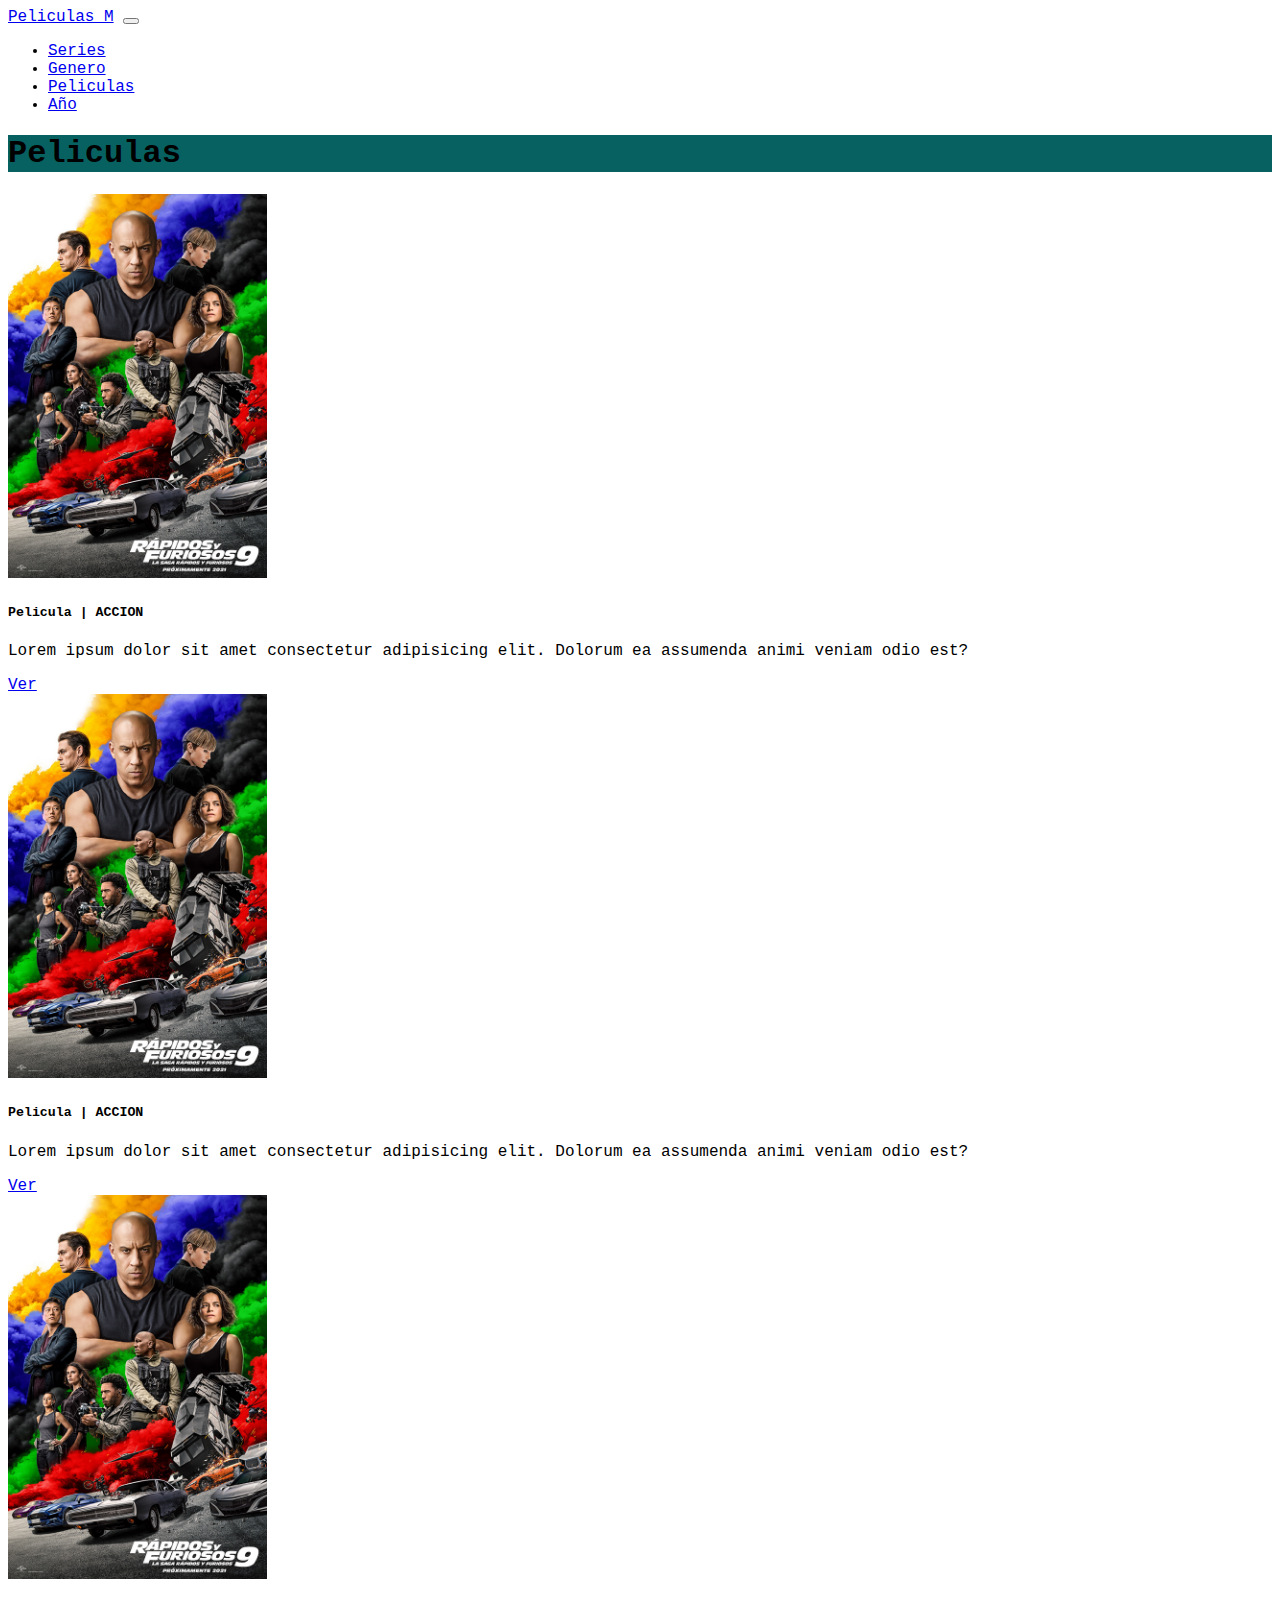
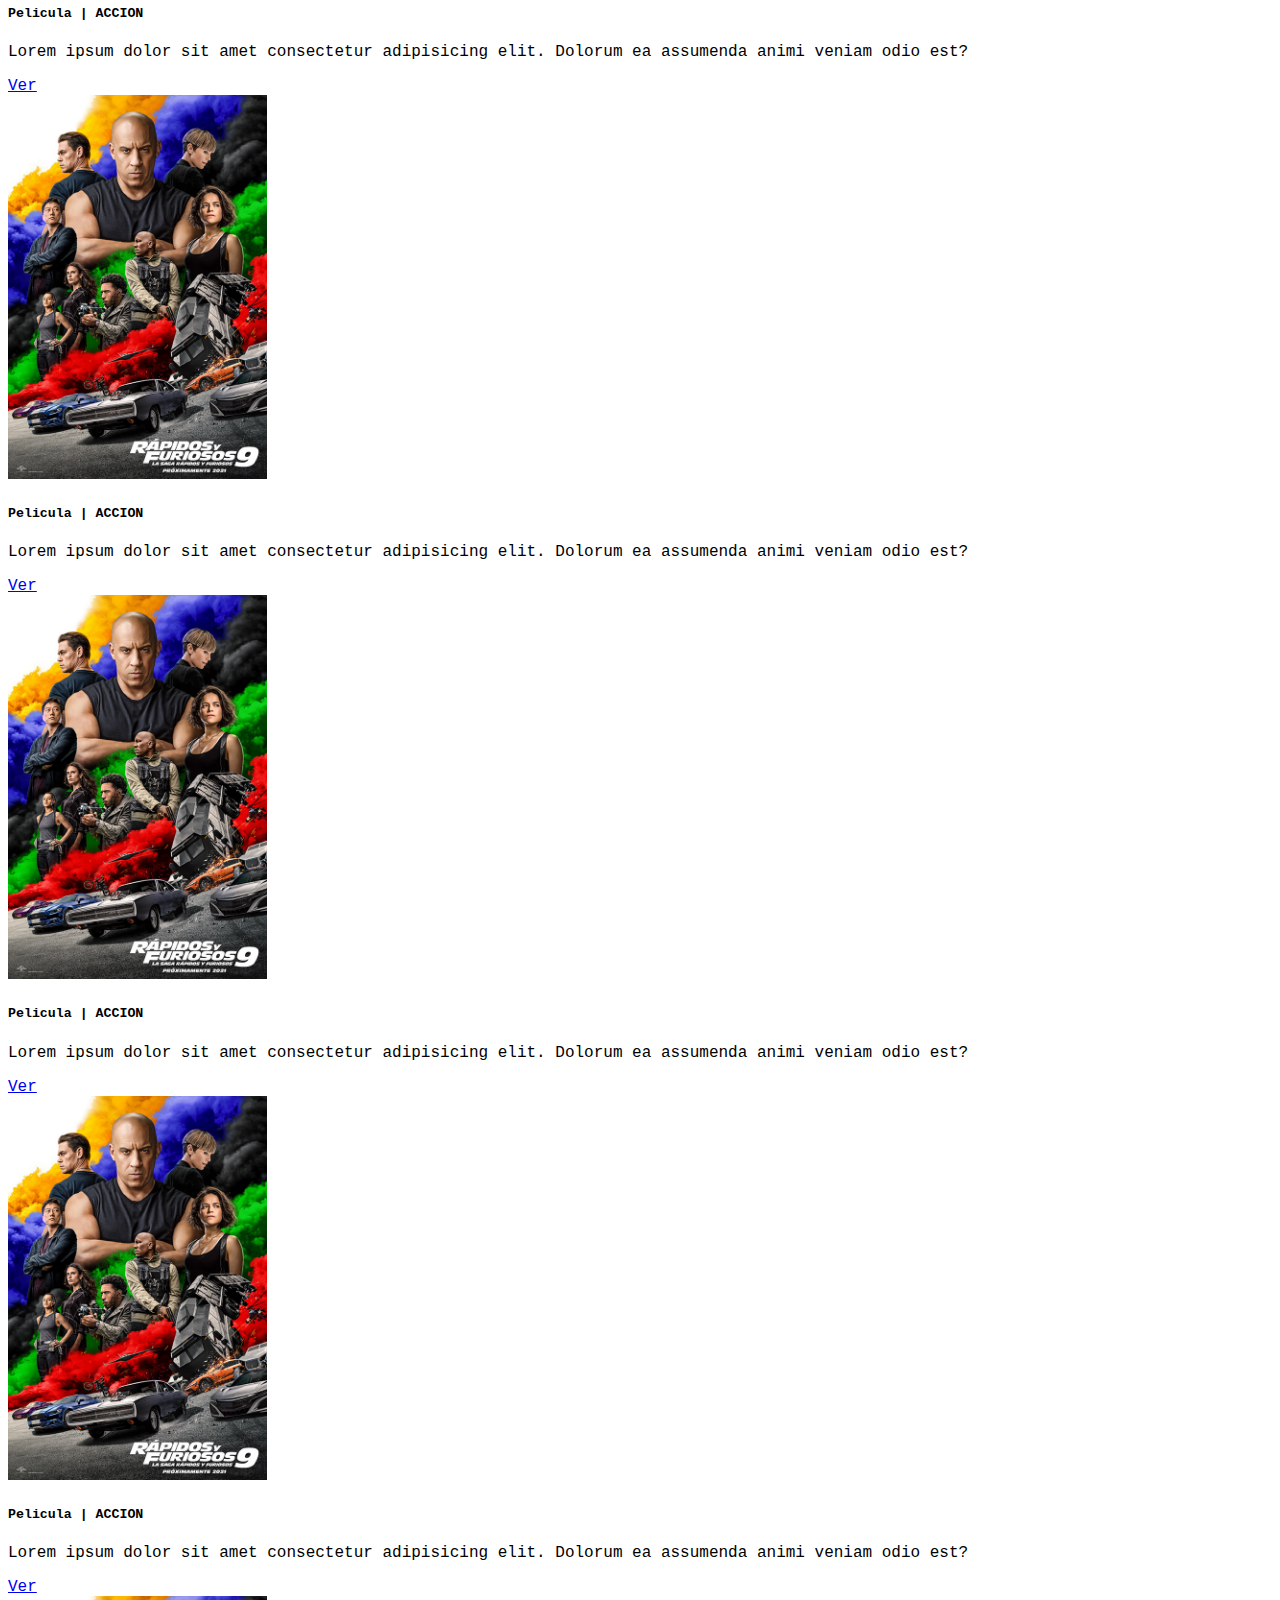
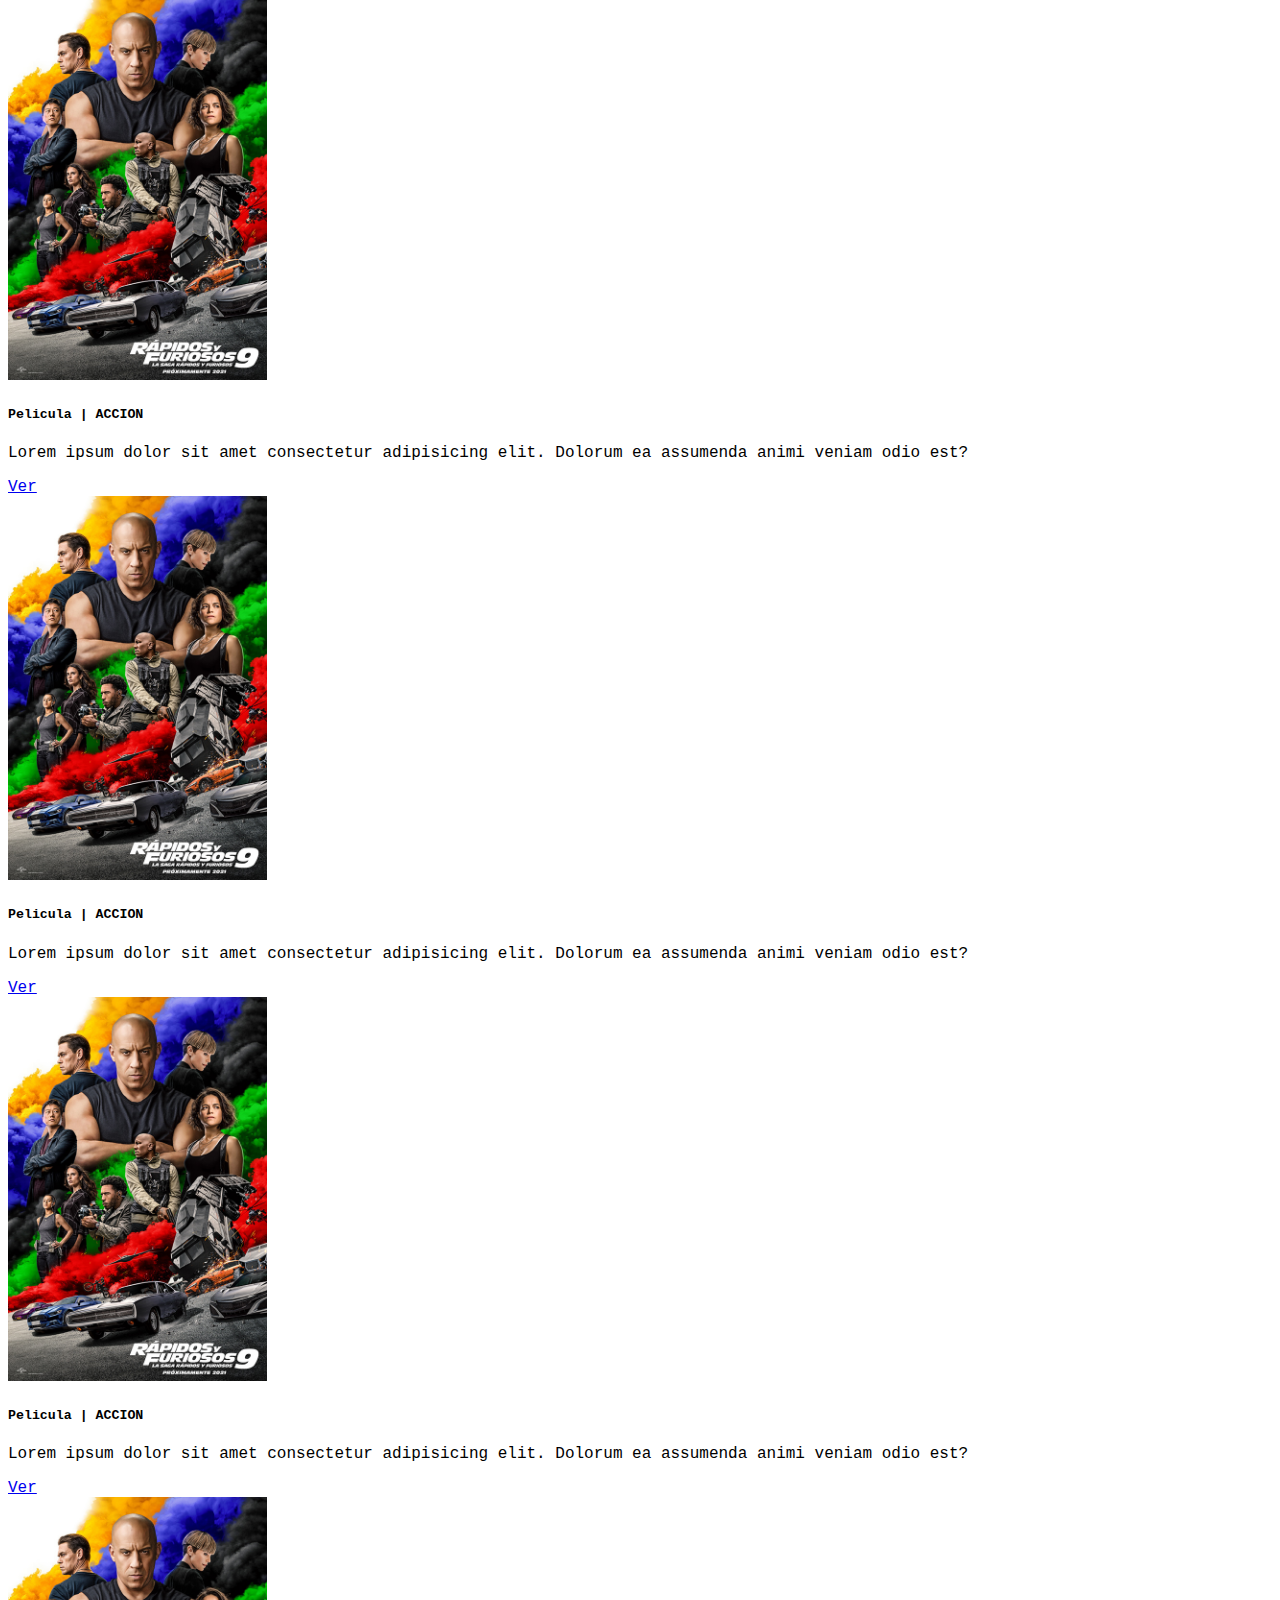
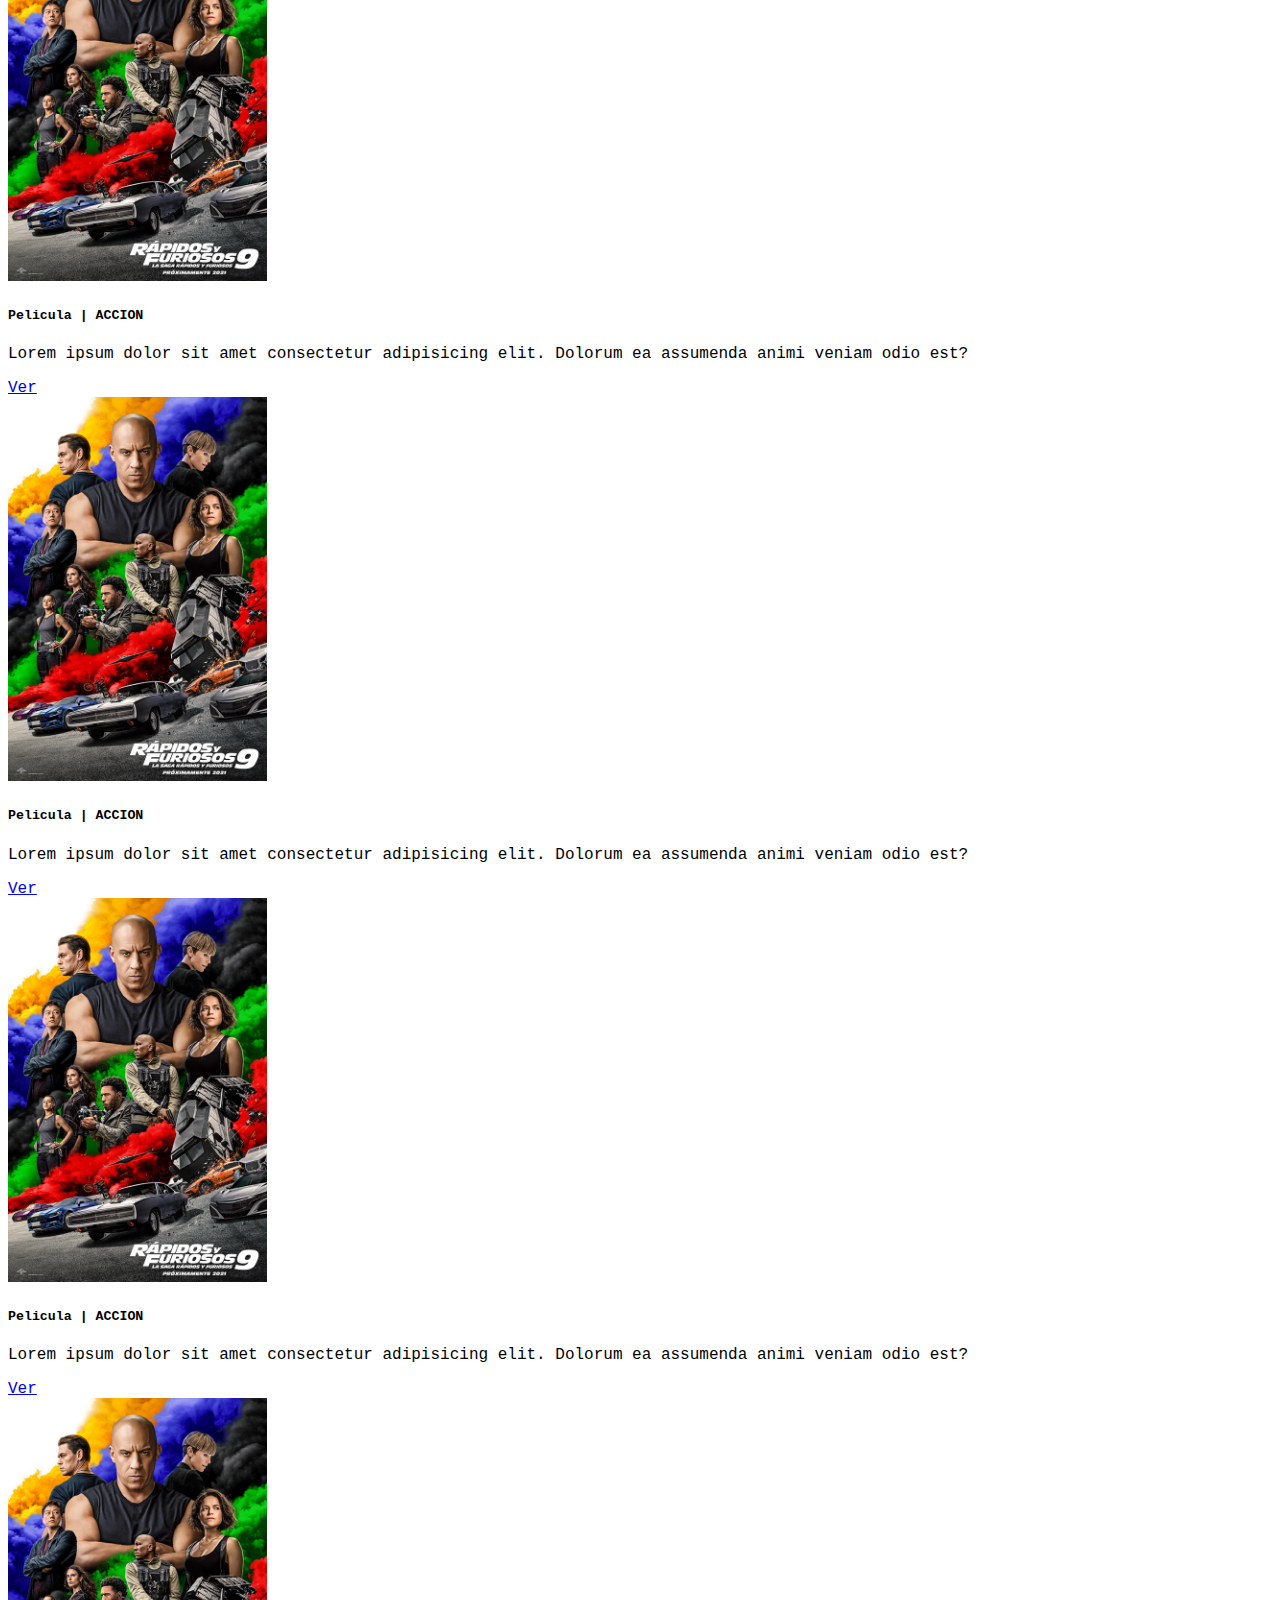
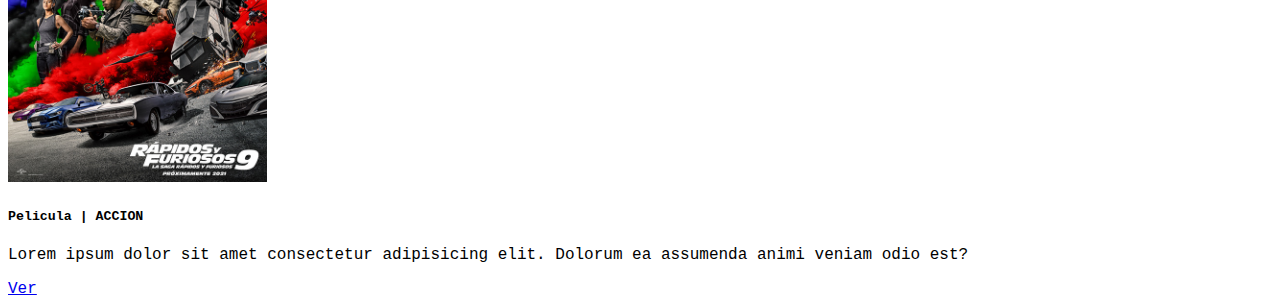
<file: index.html>
<!doctype html>
<html lang="en">
  <head>
    <!-- Required meta tags -->
    <meta charset="utf-8">
    <meta name="viewport" content="width=device-width, initial-scale=1">

    <link rel="stylesheet" href="/css/style.css">
    <!-- Bootstrap CSS -->
    <link href="https://cdn.jsdelivr.net/npm/bootstrap@5.0.2/dist/css/bootstrap.min.css" rel="stylesheet" integrity="sha384-EVSTQN3/azprG1Anm3QDgpJLIm9Nao0Yz1ztcQTwFspd3yD65VohhpuuCOmLASjC" crossorigin="anonymous">

    <title>Peliculas</title>
  </head>
  <body>

    <header>
        <section>
            
                <nav class="navbar navbar-expand-lg navbar-dark bg-dark">
                    <div class="container-fluid">
                      <a class="navbar-brand" href="#">Peliculas M</a>
                      <button class="navbar-toggler" type="button" data-bs-toggle="collapse" data-bs-target="#navbarNav" aria-controls="navbarNav" aria-expanded="false" aria-label="Toggle navigation">
                        <span class="navbar-toggler-icon"></span>
                      </button>
                      <div class="collapse navbar-collapse" id="navbarNav">
                        <ul class="navbar-nav">
                          <li class="nav-item">
                            <a class="nav-link active" aria-current="page" href="#">Series</a>
                          </li>
                          <li class="nav-item">
                            <a class="nav-link" href="#">Genero</a>
                          </li>
                          <li class="nav-item">
                            <a class="nav-link" href="#">Peliculas</a>
                          </li>
                          <li class="nav-item">
                            <a class="nav-link" href="#" tabindex="-1" >Año</a>
                          </li>
                        </ul>
                      </div>
                    </div>
                  </nav>
            
        </section>
    </header>

    <section>

        <div class="container-fluid mt-1">
            <div class="row">

                <div class="col-sm-12 ">
                    <h1 class="text-center text-light azul">Peliculas</h1>
                </div>


                <div class="col-md-4 col-lg-2 col-sm-6 mb-4 ">
                    <div class="card">
                        <img src="/img/peli3.jpg" class="card-img-top rounded" alt="..." style ="height: 24rem;">
                        <div class="card-body">
                            <h5 class="card-title text-uppercase">Pelicula | ACCION</h5>
                            
                            <p class="card-text">Lorem ipsum dolor sit amet consectetur adipisicing elit. Dolorum ea assumenda animi veniam odio est?</p>
                            <a href="#" class="btn btn-outline-dark">Ver</a>
                        </div>
                    </div>
                </div>

                <div class="col-md-4 col-lg-2 col-sm-6 mb-4 ">
                    <div class="card">
                        <img src="/img/peli3.jpg" class="card-img-top rounded" alt="..." style ="height: 24rem;">
                        <div class="card-body">
                            <h5 class="card-title text-uppercase">Pelicula | ACCION</h5>
                            
                            <p class="card-text">Lorem ipsum dolor sit amet consectetur adipisicing elit. Dolorum ea assumenda animi veniam odio est?</p>
                            <a href="#" class="btn btn-outline-dark">Ver</a>
                        </div>
                    </div>
                </div>


                <div class="col-md-4 col-lg-2 col-sm-6 mb-4 ">
                    <div class="card">
                        <img src="/img/peli3.jpg" class="card-img-top rounded" alt="..." style ="height: 24rem;">
                        <div class="card-body">
                            <h5 class="card-title text-uppercase">Pelicula | ACCION</h5>
                            
                            <p class="card-text">Lorem ipsum dolor sit amet consectetur adipisicing elit. Dolorum ea assumenda animi veniam odio est?</p>
                            <a href="#" class="btn btn-outline-dark">Ver</a>
                        </div>
                    </div>
                </div>


                <div class="col-md-4 col-lg-2 col-sm-6 mb-4 ">
                    <div class="card">
                        <img src="/img/peli3.jpg" class="card-img-top rounded" alt="..." style ="height: 24rem;">
                        <div class="card-body">
                            <h5 class="card-title text-uppercase">Pelicula | ACCION</h5>
                            
                            <p class="card-text">Lorem ipsum dolor sit amet consectetur adipisicing elit. Dolorum ea assumenda animi veniam odio est?</p>
                            <a href="#" class="btn btn-outline-dark">Ver</a>
                        </div>
                    </div>
                </div>


                <div class="col-md-4 col-lg-2 col-sm-6 mb-4 ">
                    <div class="card">
                        <img src="/img/peli3.jpg" class="card-img-top rounded" alt="..." style ="height: 24rem;">
                        <div class="card-body">
                            <h5 class="card-title text-uppercase">Pelicula | ACCION</h5>
                            
                            <p class="card-text">Lorem ipsum dolor sit amet consectetur adipisicing elit. Dolorum ea assumenda animi veniam odio est?</p>
                            <a href="#" class="btn btn-outline-dark">Ver</a>
                        </div>
                    </div>
                </div>


                <div class="col-md-4 col-lg-2 col-sm-6 mb-4 ">
                    <div class="card">
                        <img src="/img/peli3.jpg" class="card-img-top rounded" alt="..." style ="height: 24rem;">
                        <div class="card-body">
                            <h5 class="card-title text-uppercase">Pelicula | ACCION</h5>
                            
                            <p class="card-text">Lorem ipsum dolor sit amet consectetur adipisicing elit. Dolorum ea assumenda animi veniam odio est?</p>
                            <a href="#" class="btn btn-outline-dark">Ver</a>
                        </div>
                    </div>
                </div>


                <div class="col-md-4 col-lg-2 col-sm-6 mb-4 ">
                    <div class="card">
                        <img src="/img/peli3.jpg" class="card-img-top rounded" alt="..." style ="height: 24rem;">
                        <div class="card-body">
                            <h5 class="card-title text-uppercase">Pelicula | ACCION</h5>
                            
                            <p class="card-text">Lorem ipsum dolor sit amet consectetur adipisicing elit. Dolorum ea assumenda animi veniam odio est?</p>
                            <a href="#" class="btn btn-outline-dark">Ver</a>
                        </div>
                    </div>
                </div>


                <div class="col-md-4 col-lg-2 col-sm-6 mb-4 ">
                    <div class="card">
                        <img src="/img/peli3.jpg" class="card-img-top rounded" alt="..." style ="height: 24rem;">
                        <div class="card-body">
                            <h5 class="card-title text-uppercase">Pelicula | ACCION</h5>
                            
                            <p class="card-text">Lorem ipsum dolor sit amet consectetur adipisicing elit. Dolorum ea assumenda animi veniam odio est?</p>
                            <a href="#" class="btn btn-outline-dark">Ver</a>
                        </div>
                    </div>
                </div>


                <div class="col-md-4 col-lg-2 col-sm-6 mb-4 ">
                    <div class="card">
                        <img src="/img/peli3.jpg" class="card-img-top rounded" alt="..." style ="height: 24rem;">
                        <div class="card-body">
                            <h5 class="card-title text-uppercase">Pelicula | ACCION</h5>
                            
                            <p class="card-text">Lorem ipsum dolor sit amet consectetur adipisicing elit. Dolorum ea assumenda animi veniam odio est?</p>
                            <a href="#" class="btn btn-outline-dark">Ver</a>
                        </div>
                    </div>
                </div>


                <div class="col-md-4 col-lg-2 col-sm-6 mb-4 ">
                    <div class="card">
                        <img src="/img/peli3.jpg" class="card-img-top rounded" alt="..." style ="height: 24rem;">
                        <div class="card-body">
                            <h5 class="card-title text-uppercase">Pelicula | ACCION</h5>
                            
                            <p class="card-text">Lorem ipsum dolor sit amet consectetur adipisicing elit. Dolorum ea assumenda animi veniam odio est?</p>
                            <a href="#" class="btn btn-outline-dark">Ver</a>
                        </div>
                    </div>
                </div>


                <div class="col-md-4 col-lg-2 col-sm-6 mb-4 ">
                    <div class="card">
                        <img src="/img/peli3.jpg" class="card-img-top rounded" alt="..." style ="height: 24rem;">
                        <div class="card-body">
                            <h5 class="card-title text-uppercase">Pelicula | ACCION</h5>
                            
                            <p class="card-text">Lorem ipsum dolor sit amet consectetur adipisicing elit. Dolorum ea assumenda animi veniam odio est?</p>
                            <a href="#" class="btn btn-outline-dark">Ver</a>
                        </div>
                    </div>
                </div>


                <div class="col-md-4 col-lg-2 col-sm-6 mb-4 ">
                    <div class="card">
                        <img src="/img/peli3.jpg" class="card-img-top rounded" alt="..." style ="height: 24rem;">
                        <div class="card-body">
                            <h5 class="card-title text-uppercase">Pelicula | ACCION</h5>
                            
                            <p class="card-text">Lorem ipsum dolor sit amet consectetur adipisicing elit. Dolorum ea assumenda animi veniam odio est?</p>
                            <a href="#" class="btn btn-outline-dark">Ver</a>
                        </div>
                    </div>
                </div>


                <div class="col-md-4 col-lg-2 col-sm-6 mb-4 ">
                    <div class="card">
                        <img src="/img/peli3.jpg" class="card-img-top rounded" alt="..." style ="height: 24rem;">
                        <div class="card-body">
                            <h5 class="card-title text-uppercase">Pelicula | ACCION</h5>
                            
                            <p class="card-text">Lorem ipsum dolor sit amet consectetur adipisicing elit. Dolorum ea assumenda animi veniam odio est?</p>
                            <a href="#" class="btn btn-outline-dark">Ver</a>
                        </div>
                    </div>
                </div>

                

               
                

                    

                

            </div>

        </div>


    </section>

    

    <script src="https://cdn.jsdelivr.net/npm/bootstrap@5.0.2/dist/js/bootstrap.bundle.min.js" integrity="sha384-MrcW6ZMFYlzcLA8Nl+NtUVF0sA7MsXsP1UyJoMp4YLEuNSfAP+JcXn/tWtIaxVXM" crossorigin="anonymous"></script>
  </body>
</html>
</file>
<file: css/style.css>
*{
    font-family: 'Courier New', Courier, monospace;
}



.link {
    color: rgb(247, 255, 240);
}

.link:hover{
    color: rgb(8, 97, 97);
}


.azul{
    background-color: rgb(8, 97, 97);
}
</file>
